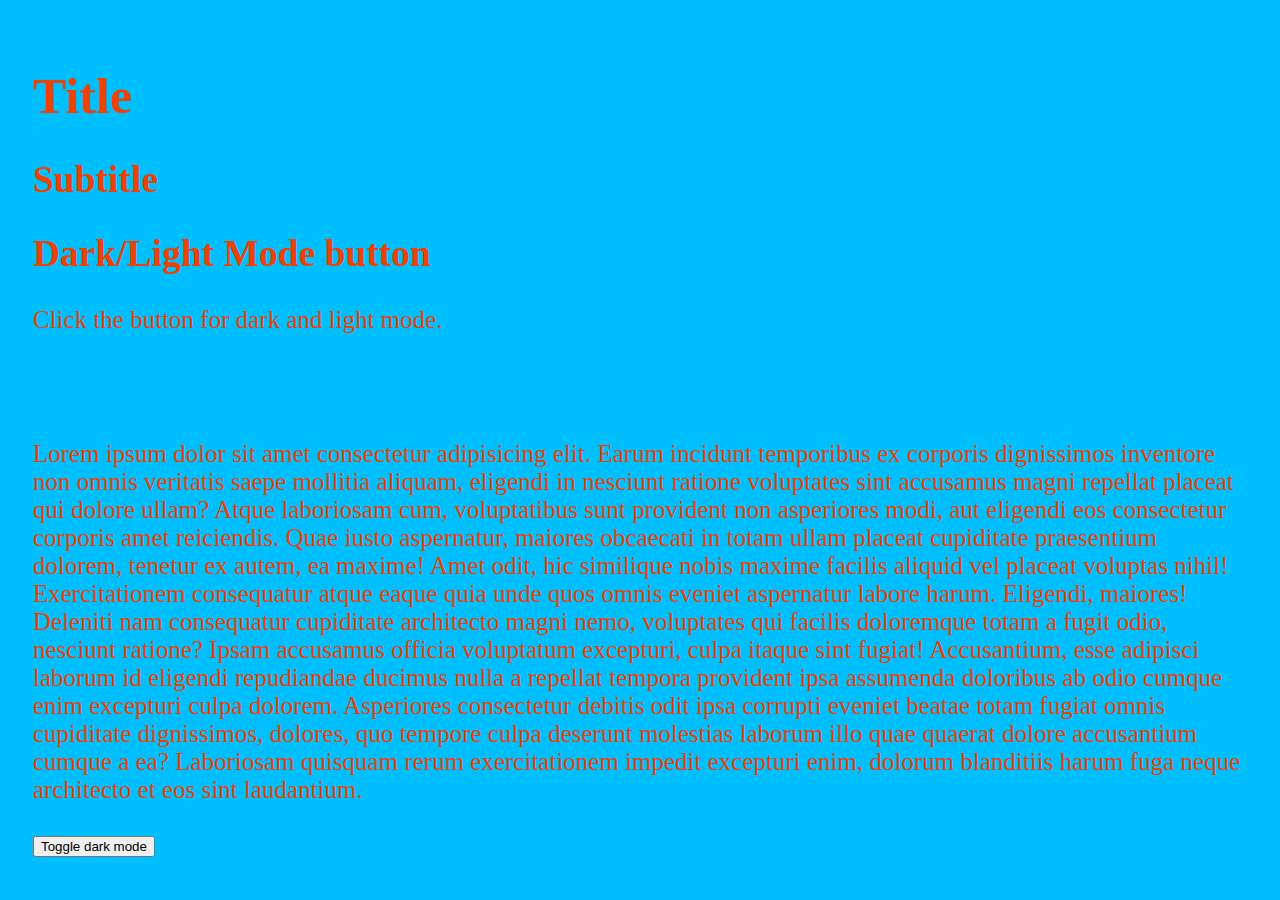
<file: week1/activity1/index.html>
<!DOCTYPE html>
<html lang="en">
<head>
    <meta charset="UTF-8">
    <meta http-equiv="X-UA-Compatible" content="IE=edge">
    <meta name="viewport" content="width=device-width, initial-scale=1">
    <title>Activity</title>
    <link rel="stylesheet" href="main.css">
</head>
<body>
    <h1 class="title">Title</h1>
    <h2 class="subtitle">Subtitle</h2>
    <h2>Dark/Light Mode button</h2>
    <p>Click the button for dark and light mode.</p>
    <br><br>
    <p>Lorem ipsum dolor sit amet consectetur adipisicing elit. Earum incidunt temporibus ex corporis dignissimos inventore non omnis veritatis saepe mollitia aliquam, eligendi in nesciunt ratione voluptates sint accusamus magni repellat placeat qui dolore ullam? Atque laboriosam cum, voluptatibus sunt provident non asperiores modi, aut eligendi eos consectetur corporis amet reiciendis.
    Quae iusto aspernatur, maiores obcaecati in totam ullam placeat cupiditate praesentium dolorem, tenetur ex autem, ea maxime! Amet odit, hic similique nobis maxime facilis aliquid vel placeat voluptas nihil! Exercitationem consequatur atque eaque quia unde quos omnis eveniet aspernatur labore harum. Eligendi, maiores! Deleniti nam consequatur cupiditate architecto magni nemo, voluptates qui facilis doloremque totam a fugit odio, nesciunt ratione? Ipsam accusamus officia voluptatum excepturi, culpa itaque sint fugiat! Accusantium, esse adipisci laborum id eligendi repudiandae ducimus nulla a repellat tempora provident ipsa assumenda doloribus ab odio cumque enim excepturi culpa dolorem. Asperiores consectetur debitis odit ipsa corrupti eveniet beatae totam fugiat omnis cupiditate dignissimos, dolores, quo tempore culpa deserunt molestias laborum illo quae quaerat dolore accusantium cumque a ea? Laboriosam quisquam rerum exercitationem impedit excepturi enim, dolorum blanditiis harum fuga neque architecto et eos sint laudantium.</p>

    
    <button onclick="myFunction()">Toggle dark mode</button>
    
    <script>
    function myFunction() {
       var element = document.body;
       element.classList.toggle("dark-mode");
    }
    </script>
    
</body>
</html>
</file>
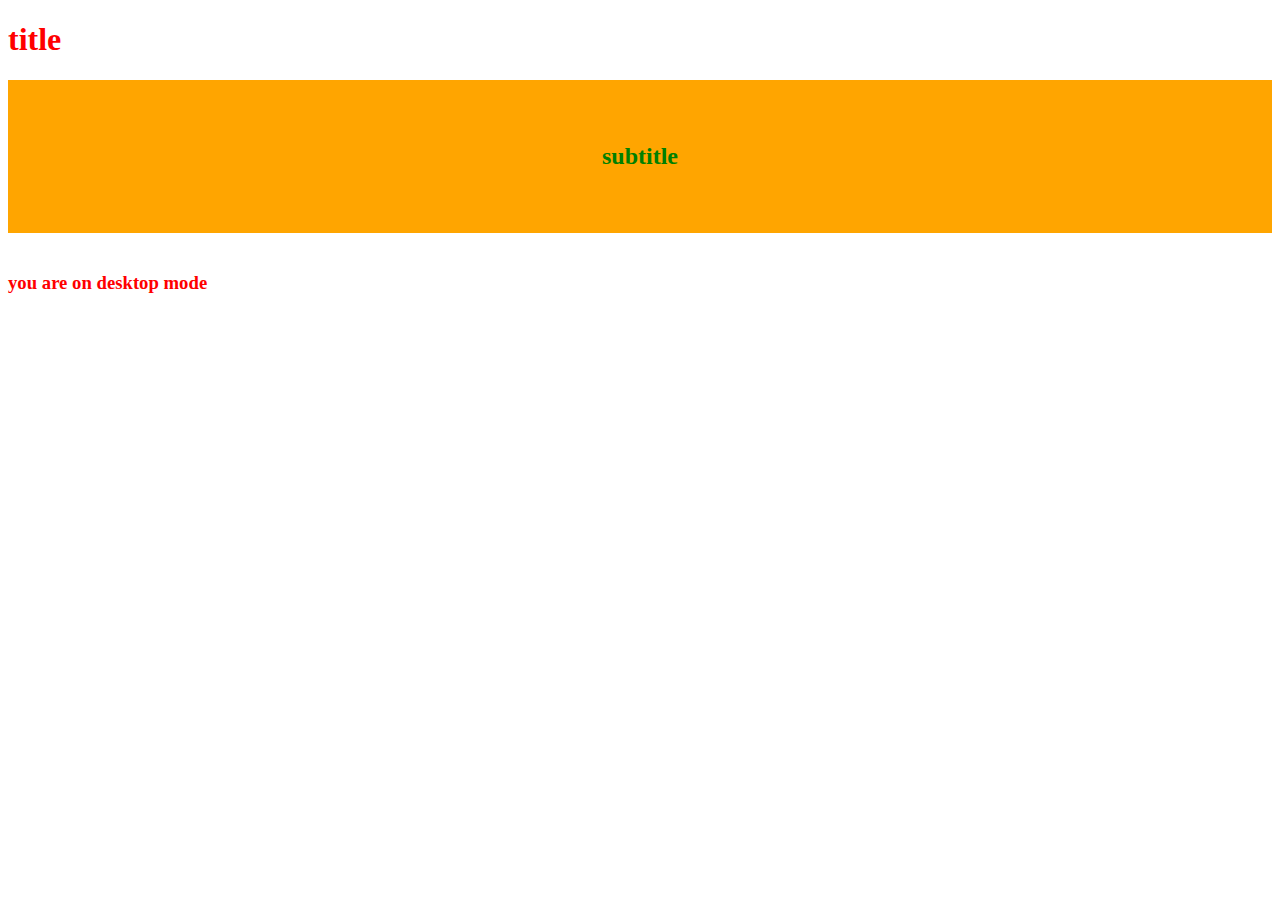
<file: week1/frontend_notes/mediaqueries/index.html>
<!DOCTYPE html>
<html lang="en">
<head>
    <meta charset="UTF-8">
    <meta http-equiv="X-UA-Compatible" content="IE=edge">
    <meta name="viewport" content="width=device-width, initial-scale=1.0">
    <title>Document</title>
    <link rel="stylesheet" href="style.css">
</head>
<body>
    <h1 class="Title">title</h1>
    <h2 class="Subtitle">subtitle</h2>
    <span class="desktop">
        <h3>you are on desktop mode</h3>
    </span>
    <span class="mobile">
        <h3> you are on mobile</h3>
    </span>
</body>
</html>
</file>
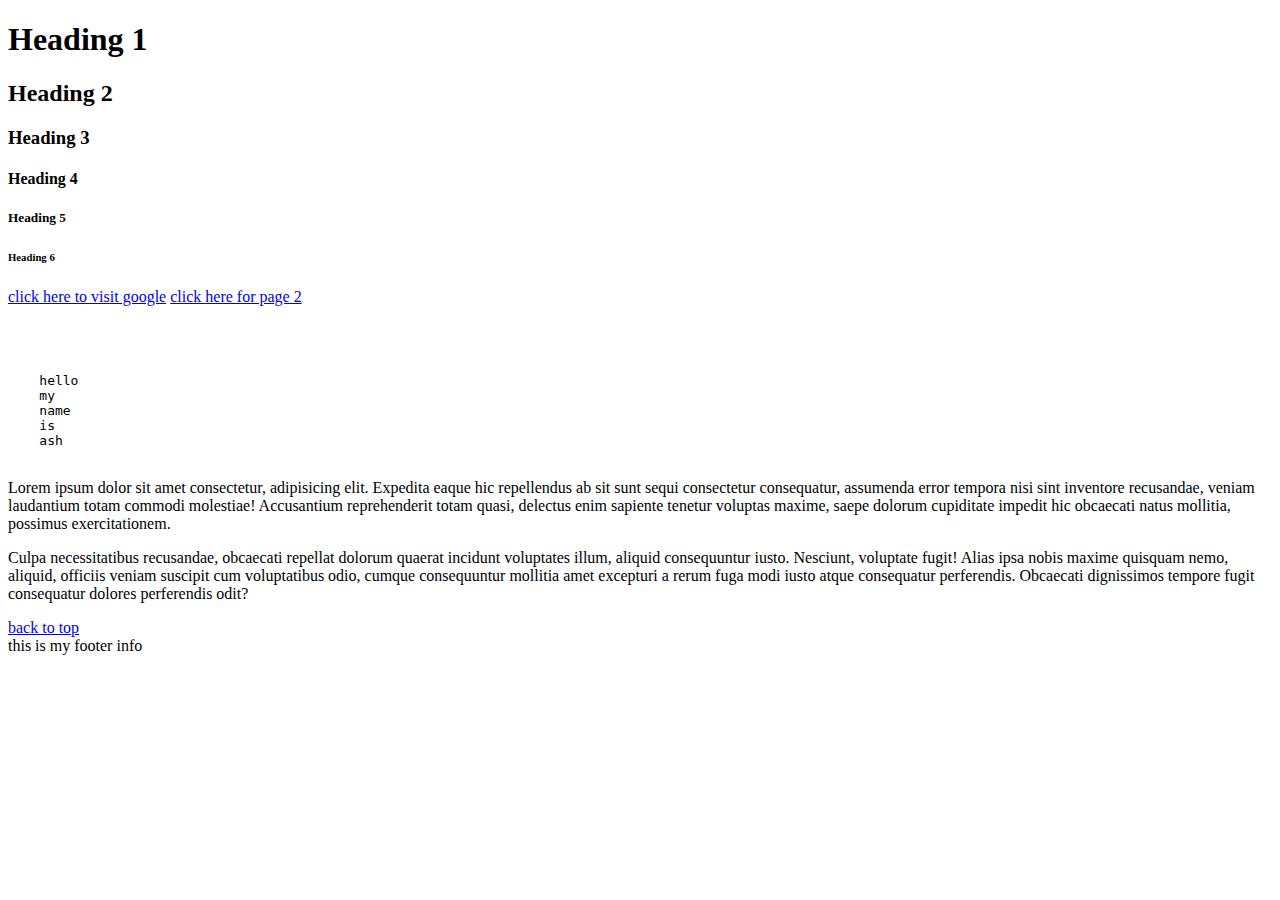
<file: week1/frontend_notes/notes.html>
<!DOCTYPE html>
<html lang="en">
<head>
    <meta charset="UTF-8">
    <meta http-equiv="X-UA-Compatible" content="IE=edge">
    <meta name="viewport" content="width=device-width, initial-scale=1.0">
    <title>Document</title>
    <link rel="stylesheet" href="style.css">
</head>
<body>
<div>
    <h1 id="pagetop">Heading 1</h1>
    <h2>Heading 2</h2>
    <h3>Heading 3</h3>
    <h4>Heading 4</h4>
    <h5>Heading 5</h5>
    <h6>Heading 6</h6>
</div>

<nav>
    <a href="https://www.google.com" 
    target="_blank" >click here to visit google</a>
    <a href="page2.html">click here for page 2</a>
</nav>
    <br><br>
    <img>
    <pre>
    hello
    my
    name
    is
    ash
    </pre>
    <p>Lorem ipsum dolor sit amet consectetur, adipisicing elit.<span> Expedita eaque hic repellendus ab sit sunt sequi consectetur consequatur, assumenda error tempora nisi sint inventore recusandae,</span> veniam laudantium totam commodi molestiae! Accusantium reprehenderit totam quasi, delectus enim sapiente tenetur voluptas maxime, saepe dolorum cupiditate impedit hic obcaecati natus mollitia, possimus exercitationem.<p>
    
    </p> Culpa necessitatibus recusandae, obcaecati repellat dolorum quaerat incidunt voluptates illum, aliquid consequuntur iusto. Nesciunt, voluptate fugit! Alias ipsa nobis maxime quisquam nemo, aliquid, officiis veniam suscipit cum voluptatibus odio, cumque consequuntur mollitia amet excepturi a rerum fuga modi iusto atque consequatur perferendis. Obcaecati dignissimos tempore fugit consequatur dolores perferendis odit?</p>
    <a href="#pagetop">back to top</a>
    <footer>
        this is my footer info
    </footer>
</body>
</html>
</file>
<file: week1/activity1/main.css>
body{
    background-color:deepskyblue;
    color: crimson;
}

.mobile, .desktop{
    display: none;
}

/*
@media (max-width: 500px) {
    body {
        color: blue;
    }
}
*/

body {
    padding: 25px;
    background-color: deepskyblue;
    color: rgb(237, 66, 4);
    font-size: 25px;
  }
  
  .dark-mode {
    background-color: black;
    color: white;
  }



@media (orientention:portrait) {
    .title {
        color:yellow;
        background-color: black;
        text-align: center;
        padding: 5%;
    }
    .mobile{
        display:inline-block
    }
}

@media (orientation: landscape) {
    .Subtitle {
        color: green;
        background-color: orange;
        text-align: center;
        padding: 5%;
    }
}

.desktop {
    display:inline-block;
}
</file>
<file: week1/frontend_notes/mediaqueries/style.css>
body{
    color: red;
}

.mobile, .desktop{
    display: none;
}

/*
@media (max-width: 500px) {
    body {
        color: blue;
    }
}
*/

@media (orientention:portrait) {
    .title {
        color:yellow;
        background-color: black;
        text-align: center;
        padding: 5%;
    }
    .mobile{
        display:inline-block
    }
}

@media (orientation: landscape) {
    .Subtitle {
        color: green;
        background-color: orange;
        text-align: center;
        padding: 5%;
    }
}

.desktop {
    display:inline-block;
}
</file>
<file: week1/frontend_notes/style.css>
* {
    box-sizing: border-box;
}

#container {
    display: flex;
    width: 1000px;
    height: 1000px;
    font-size: clamp(12px, 34px, 86px);
}

#one {
    background-color: blue;
    width: 100vh; 
    /* This makes the view width 100% of the screen - but minus with the other elements. */
}

#two {
    background-color: green;
}

#three {
    background-color: red;
}

/*
@font-face {
    font-family: <!--choose a name-->;
    src: url(/week1/day4/image/PokemonTCGSymbols2018-Icycatelf.ttf);
}
p {
    font-family: <!--choose a name-->;
    color: rgb(158, 158, 158);
    font-size: 18px;
    */
</file>
